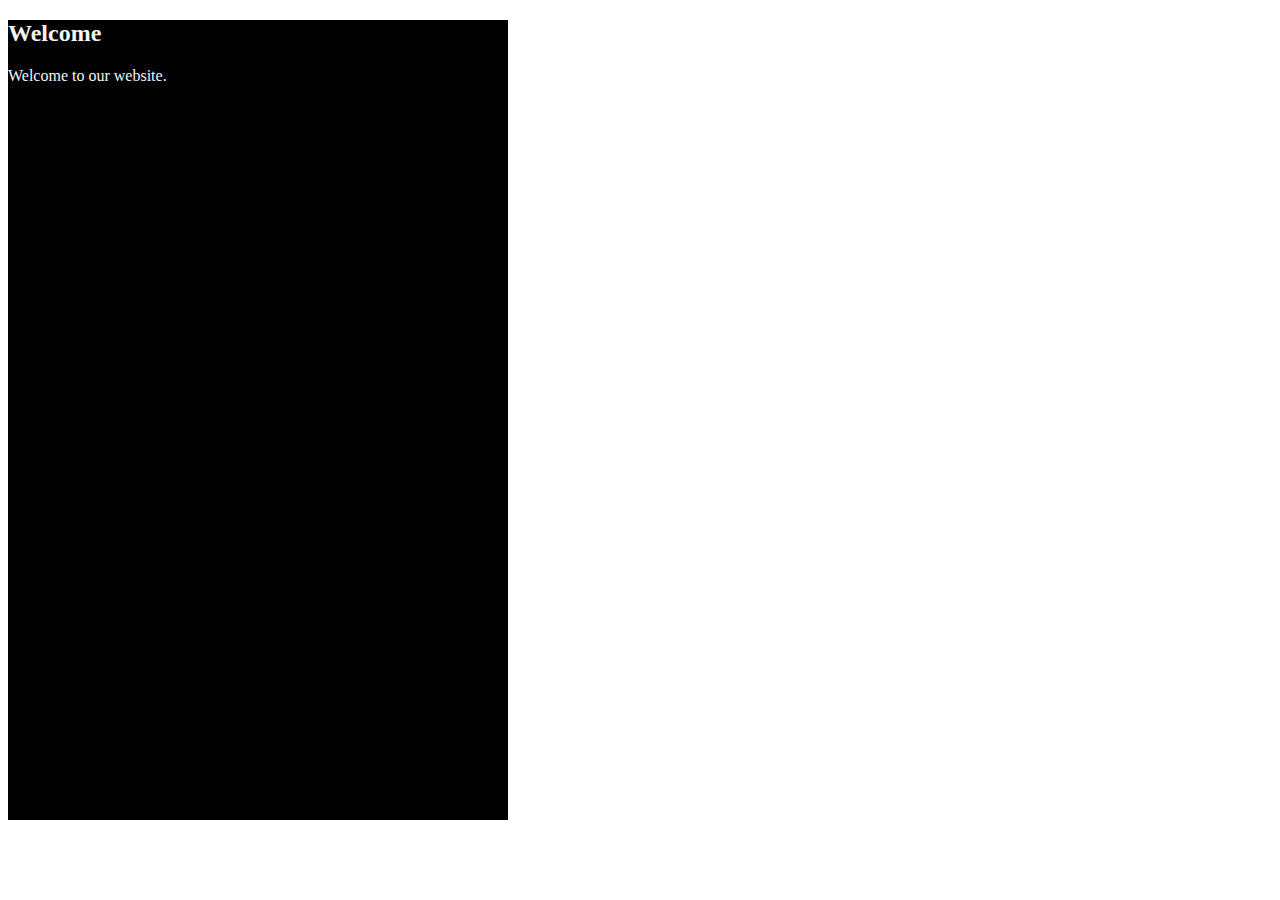
<file: online-shop-web/src/main/resources/templates/mail/welcome.html>
<!DOCTYPE html>
<html lang="en" xmlns:th="http://www.thymeleaf.org">
<head>
    <meta charset="UTF-8">
    <title>Title</title>
</head>
<body>
<div style="height: 800px; width: 500px; background-color: black; color: whitesmoke;">
    <h2>Welcome <span th:text="${user.username}"></span></h2>

    Welcome to our website.

</div>

</body>
</html>
</file>
